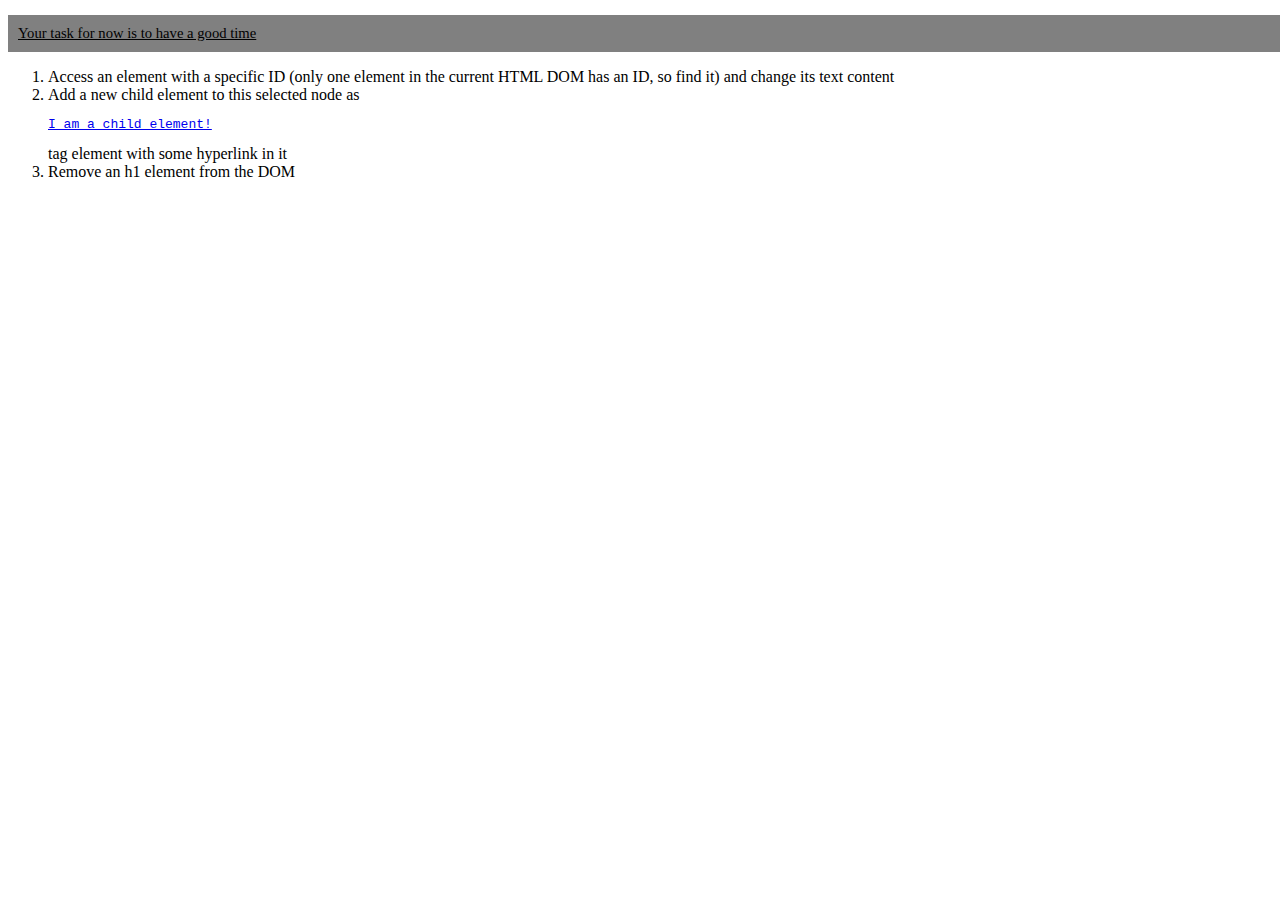
<file: web/browser/HTML DOM/index.html>
<!DOCTYPE html>
<html>
<head>
    <meta charset="UTF-8">
    <meta name="viewport" content="width=device-width, initial-scale=1.0">
    <meta http-equiv="X-UA-Compatible" content="ie=edge">
    <title>HTML DOM</title>
    <link rel="stylesheet" href="./style.css">
</head>
<body>
<main>
    <h1>Welcome to HTML DOM 1st task!</h1>
    <p id="paragraph-container-block">Your task for now is to write JavaScript code to:</p>
    <ol>

        <li>Access an element with a specific ID (only one element in the current HTML DOM has an ID, so find it) and change its text content</li>
        <li>Add a new child element to this selected node as <pre><code>&lt;a&gt;</code></pre> tag element with some hyperlink in it</li>
        <li>Remove an h1 element from the DOM</li>
    </ol>
</main>
<script src="./script.js"></script>
</body>
</html>
</file>
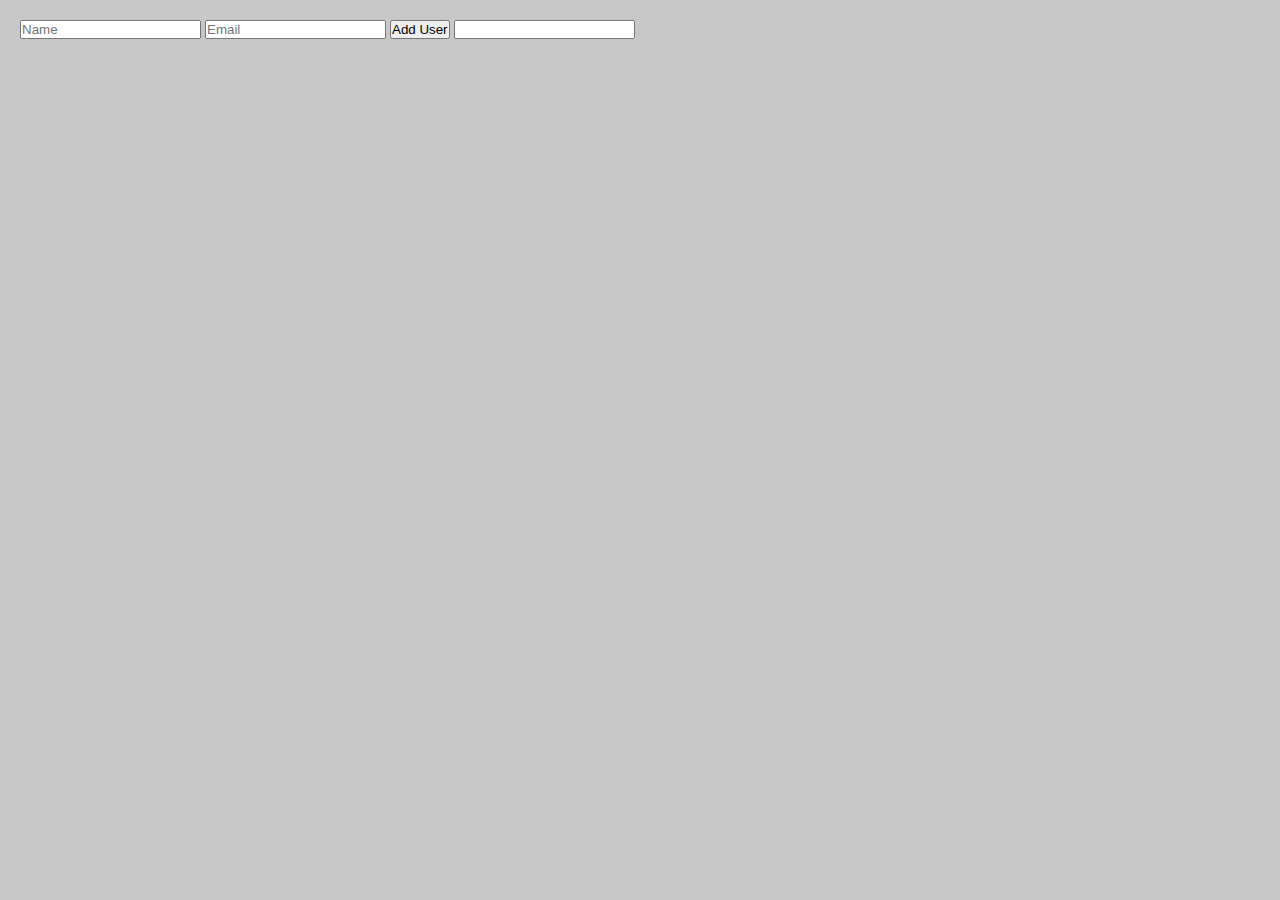
<file: web/browser/Components and state basics/Component-Based.html>
<!DOCTYPE html>
<html lang="en">
<head>
    <meta charset="UTF-8">
    <title>Title</title>
</head>
<body>
    <div id="app">
        <div id="user-form">
            <input type="text" id="nameInput" placeholder="Name">
            <input type="email" id="emailInput" placeholder="Email">
            <button id="addUser">Add User</button>
            <input type="text" name="userFilter" id="userFilter">
        </div>
        <div id="users-container">
        </div>
    </div>

</body>
</html>

<script>
    function renderUsers() {
        for(let key in localStorage) {
            if (!localStorage.hasOwnProperty(key)) {
                continue;
            }
            const card = document.createElement('div');
            card.className = 'userCard';
            card.innerHTML = `<h2>${key}</h2><p>${localStorage.getItem(key)}</p><button class="delete-btn">Delete</button><button class="edit-btn">Edit</button>`
            document.querySelector('#users-container').appendChild(card);
        }
    }

    renderUsers()


    function validation(username,email) {
        const usernameRegex = /^[a-zA-Z0-9]{3,15}$/;
        const isUsernameValid = usernameRegex.test(username);

        const emailRegex = /^[^\s@]+@[^\s@]+\.[^\s@]+$/;
        const isEmailValid = emailRegex.test(email);

        if (isUsernameValid && isEmailValid) {
            return true
        } else {
            let errorMessage = '';
            if (!isUsernameValid) {errorMessage += 'Имя пользователя должно содержать только буквы и цифры и длиной от 3 до 15 символов.\n';}
            if (!isEmailValid) {errorMessage += 'Некорректный адрес электронной почты.\n';}
            alert(errorMessage);
            return false
        }
    }
    function createCard() {
        let userName = document.querySelector('#nameInput')
        let userMail = document.querySelector('#emailInput')

        if (validation(userName.value,userMail.value)){
            const card = document.createElement('div');
            card.className = 'userCard';
            card.innerHTML = `<h2>${userName.value}</h2><p>${userMail.value}</p><button class="delete-btn">Delete</button><button class="edit-btn">Edit</button>`
            document.querySelector('#users-container').appendChild(card);
            localStorage.setItem(userName.value,userMail.value)
            userName.value=''
            userMail.value=''
        }
    }
    function deleteCard(eventTarget) {
        let card = eventTarget.parentElement
        localStorage.removeItem(card.querySelector('h2').innerText)
        document.querySelector('#users-container').removeChild(card)
    }

    function handleEdit(eventTarget) {
        let editedCard = eventTarget.parentElement
        let currentName = editedCard.querySelector("h2").innerText
        let currentMail = editedCard.querySelector("p").innerText
        editedCard.innerHTML = `<input type="text" id="nameEdit" value=${currentName}><input type="email" id="emailEdit" value=${currentMail}><button class="save-btn">Save</button>`
        document.querySelector(`.save-btn`).addEventListener('click', () => {
            let newName = document.querySelector("#nameEdit")
            let newMail = document.querySelector("#emailEdit")
            if (validation(newName.value,newMail.value)){
                editedCard.innerHTML = `<h2>${newName.value}</h2><p>${newMail.value}</p><button class="delete-btn">Delete</button><button class="edit-btn">Edit</button>`
                localStorage.removeItem(currentName)
                localStorage.setItem(newName.value,newMail.value)
            }
        })
    }

    document.addEventListener('click', (event) => {
        if (event.target.classList.contains('delete-btn')) {deleteCard(event.target)}
        if (event.target.classList.contains('edit-btn')) {handleEdit(event.target)}
        if (event.target.id === 'addUser') {createCard()}
    })

    let filterInput = document.querySelector('#userFilter')
    let items = document.getElementsByClassName('userCard');

    filterInput.addEventListener('input', function() {
        const filterValue = filterInput.value.toLowerCase();

        for (let i = 0; i < items.length; i++) {
            const itemText = items[i].textContent || items[i].innerText;
            if (itemText.toLowerCase().indexOf(filterValue) > -1) {
                items[i].style.display = "";
            } else {
                items[i].style.display = "none";
            }
        }
    })

</script>

<style>
    * {
        margin: 0;
        padding: 0;
    }
    body{
        height: 100%;
    }
    #app {
        background: #c7c7c7;
        background-size: cover;
        height: 100%;
        width: 100%;

        position: absolute;
        top: 0;
        left: 0;
    }
    #user-form {
        padding: 20px;
    }
    #users-container {
        display: flex;
        flex-wrap: wrap;
        padding: 20px;
    }
    .userCard {
        width: 150px;
        height: 150px;
        border-radius: 30px;
        background: #c7c7c7;
        box-shadow:  25px 25px 50px #949494,
        -25px -25px 50px #b2b2b2;
        margin: 50px;
        padding: 30px;
        display: flex;
        flex-direction: column;
        flex-wrap: nowrap;
        justify-content: space-between;
        align-items: stretch;
        align-content: stretch;
    }
    .delete-btn {
        background-color: darkslategray;
    }
    .edit-btn {
        background-color: burlywood;
    }
</style>
</file>
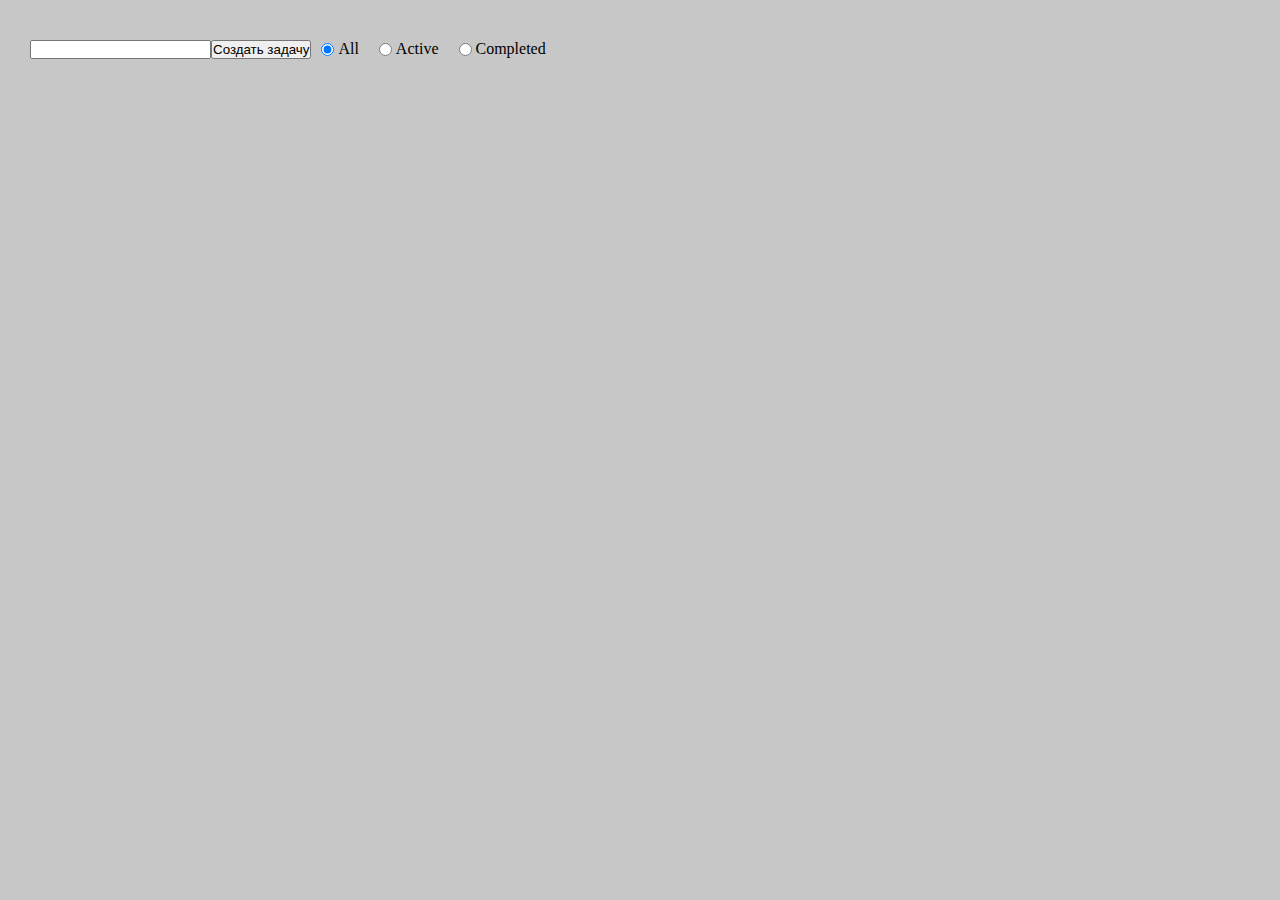
<file: web/browser/Components and state basics/Custom State Manager Practice.html>
<!DOCTYPE html>
<html lang="en">
<head>
    <meta charset="UTF-8">
    <title>Title</title>
</head>
<body>

</body>
</html>
<script>
    class TodoManager {
        constructor(rootElement) {
            this.root = rootElement;
            this.todos = [];
            this.filterState = 'all'; // all, active, completed
            this.counter = 0;

            this.init();
        }

        init() {
            this.getData();
            this.createUI();
            this.addEventListeners();
            this.render();
        }

        getData(){ // забираем данные из LocalStorage. Там могут храниться только строки, поэтому разворачиваем JSON в объект
            // for(let key in localStorage) {
            //     localStorage.clear()
            //     if (!localStorage.hasOwnProperty(key)) {continue;}
            //     this.todos.push(JSON.parse(localStorage.getItem(key)))
            // }
        }

        createUI(){ // первично создаем компоненты
            let rootElement = document.querySelector(`${this.root}`)

            const appHeader = document.createElement('div');
            appHeader.className = 'appHeader';
            rootElement.appendChild(appHeader);

            const taskForm = document.createElement('div');
            taskForm.className = 'taskForm';
            taskForm.innerHTML = `<input type="text" name="newTaskName" id="newTaskName"><button id = 'createTaskButton'>Создать задачу</button>`
            appHeader.appendChild(taskForm);

            const taskFilter = document.createElement('div');
            taskFilter.className = 'taskFilter';
            taskFilter.innerHTML = `<label><input type="radio" name="status" value="all" checked>&nbspAll</label>
                                    <label><input type="radio" name="status" value="active">&nbspActive</label>
                                    <label><input type="radio" name="status" value="completed">&nbspCompleted</label>`
            appHeader.appendChild(taskFilter);

            const taskContainer = document.createElement('div');
            taskContainer.className = 'taskContainer';
            rootElement.appendChild(taskContainer);
            this.todos.forEach(() => {  // наполняем контейнер задач
                    const task = document.createElement('div');
                    task.className = 'taskCard';
                    task.innerHTML = `<h3>${task.text}</h3><p>${task.state}</p><button class="delete-btn">Delete</button><button class="edit-btn">Edit</button>`
                    document.querySelector(`.taskContainer`).appendChild(task);
                }
            )
        }

        addEventListeners(){
            // добавляем обработчик создания задачи
            document.querySelector('#createTaskButton').addEventListener('click', () => {
                this.counter+=1
                let taskLabel = document.querySelector('#newTaskName')
                localStorage.setItem(taskLabel.value,JSON.stringify({text: `${taskLabel.value}`, state: "active"}))
                taskLabel.value=''
                this.render()
            })
            // добавляем обработчик переключения фильтра
            // добавляем обработчик

        }
        render(){
            //удаляем все таски

            //рисуем новый список тасок с учетом последних изменений

            this.todos = localStorage
            console.log(this.todos)
            console.log(typeof this.todos)
            this.todos.forEach((element) => {  // наполняем контейнер задач
                    const task = document.createElement('div');
                    task.className = 'taskCard';
                    task.innerHTML = `<h3>${task.text}</h3><p>${task.state}</p><button class="delete-btn">Delete</button><button class="edit-btn">Edit</button>`
                    document.querySelector(`.taskContainer`).appendChild(task);
                }
            )
        }


    }
    microJira = new TodoManager('body')

    // Implement CRUD operations for todos
    // Add filtering (all/active/completed)
    // Create a counter for remaining tasks
    // Add priority levels to todos
    // Implement drag-and-drop reordering
    // Add due dates to todos
</script>

<style>
    * {
        margin: 0;
        padding: 0;
    }
    body{
        height: 100%;
        background: #c7c7c7;
        background-size: cover;
        width: 100%;
        position: absolute;
        top: 0;
        left: 0;
    }
    .appHeader {
        padding: 30px;
        display: flex;
        align-items: center;
    }
    .taskFilter {
        display: flex;
    }
    .taskFilter > label {
        padding: 10px;
        display: flex;
        align-items: center;
    }
    .taskContainer {
        display: flex;
        flex-wrap: wrap;
        padding: 20px;
    }
    .taskCard {
        width: 150px;
        height: 150px;
        border-radius: 30px;
        background: #c7c7c7;
        box-shadow:  25px 25px 50px #949494,
        -25px -25px 50px #b2b2b2;
        margin: 50px;
        padding: 30px;
        display: flex;
        flex-direction: column;
        flex-wrap: nowrap;
        justify-content: space-between;
        align-items: stretch;
        align-content: stretch;
    }
    .delete-btn {
        background-color: darkslategray;
    }
    .edit-btn {
        background-color: burlywood;
    }
</style>
</file>
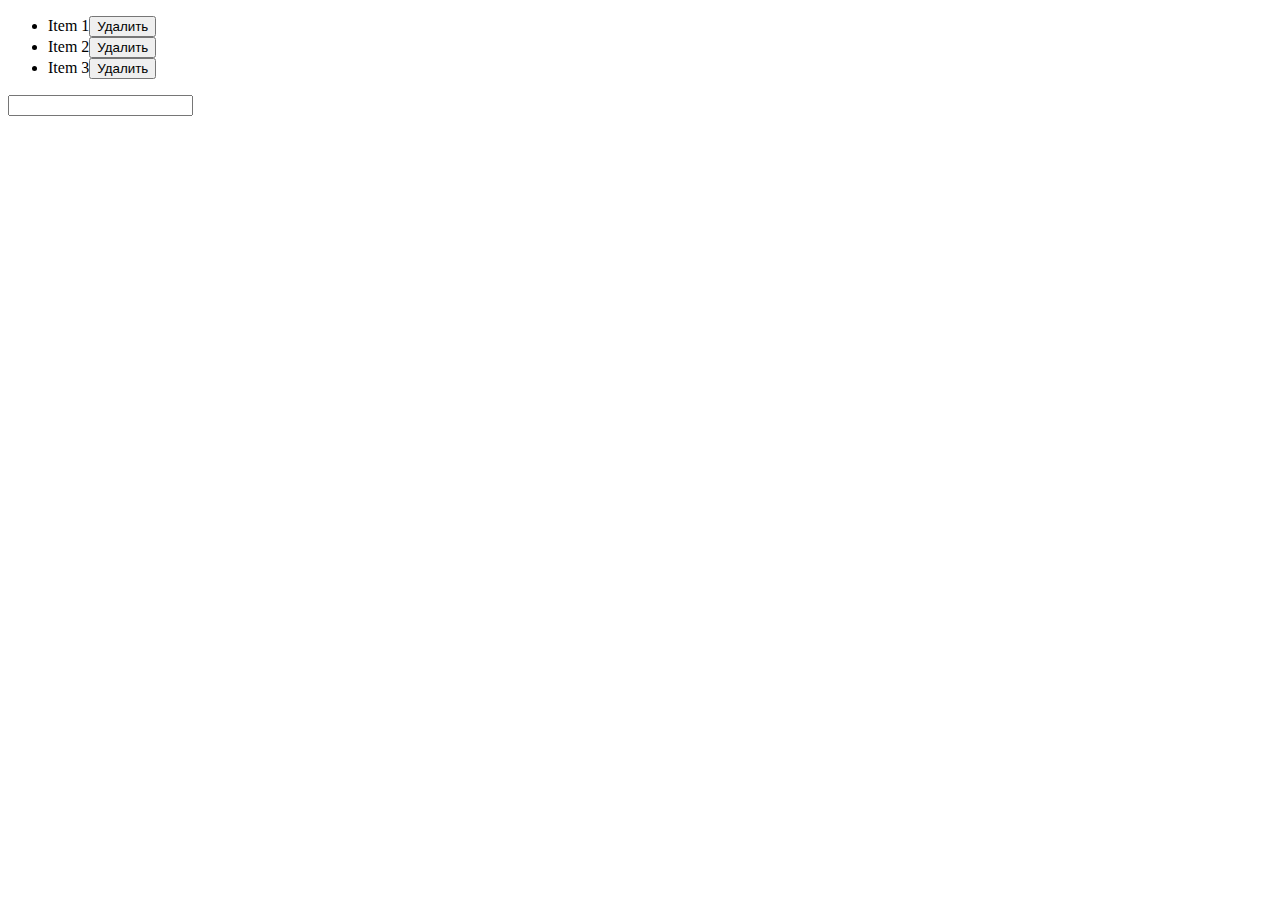
<file: web/browser/JS Dom/DOM Manipulation/Tasks 3,4.html>
<!DOCTYPE html>
<html lang="en">
<head>
    <meta charset="UTF-8">
    <title>Title</title>
</head>
<body>


</body>
</html>

<script>
    // Task 3: Create a dynamic list
    function createList() {
        const ul = document.createElement('ul');
        const items = ['Item 1', 'Item 2', 'Item 3'];
        items.forEach(item => {
            const li = document.createElement('li');
            const delButton = `<button onClick="removeItem(this)">Удалить</button>`
            li.textContent = item; ul.appendChild(li);li.insertAdjacentHTML("beforeend", delButton )
        });
        document.body.appendChild(ul);
    }
    function removeItem(button) {
        var listEl = button.parentNode;
        listEl.parentNode.removeChild(listEl);
    }
    createList()
    // Your task: Modify this function to add delete buttons for each item

    // Task 4: Create an interactive form
    const form = document.createElement('form');
    const input = document.createElement('input');
    const validationString = document.createElement('p');
    input.addEventListener('input', (e) => {
        console.log(e.target.value);
        document.querySelector(`p`).innerText = (e.target.value === "") ? "В поле ввода пусто" : "В поле ввода не пусто!";
    });
    document.body.appendChild(form);
    document.querySelector(`form`).appendChild(input)
    document.querySelector(`form`).appendChild(validationString)
    // Your task: Add validation that checks if input is empty

</script>
</file>
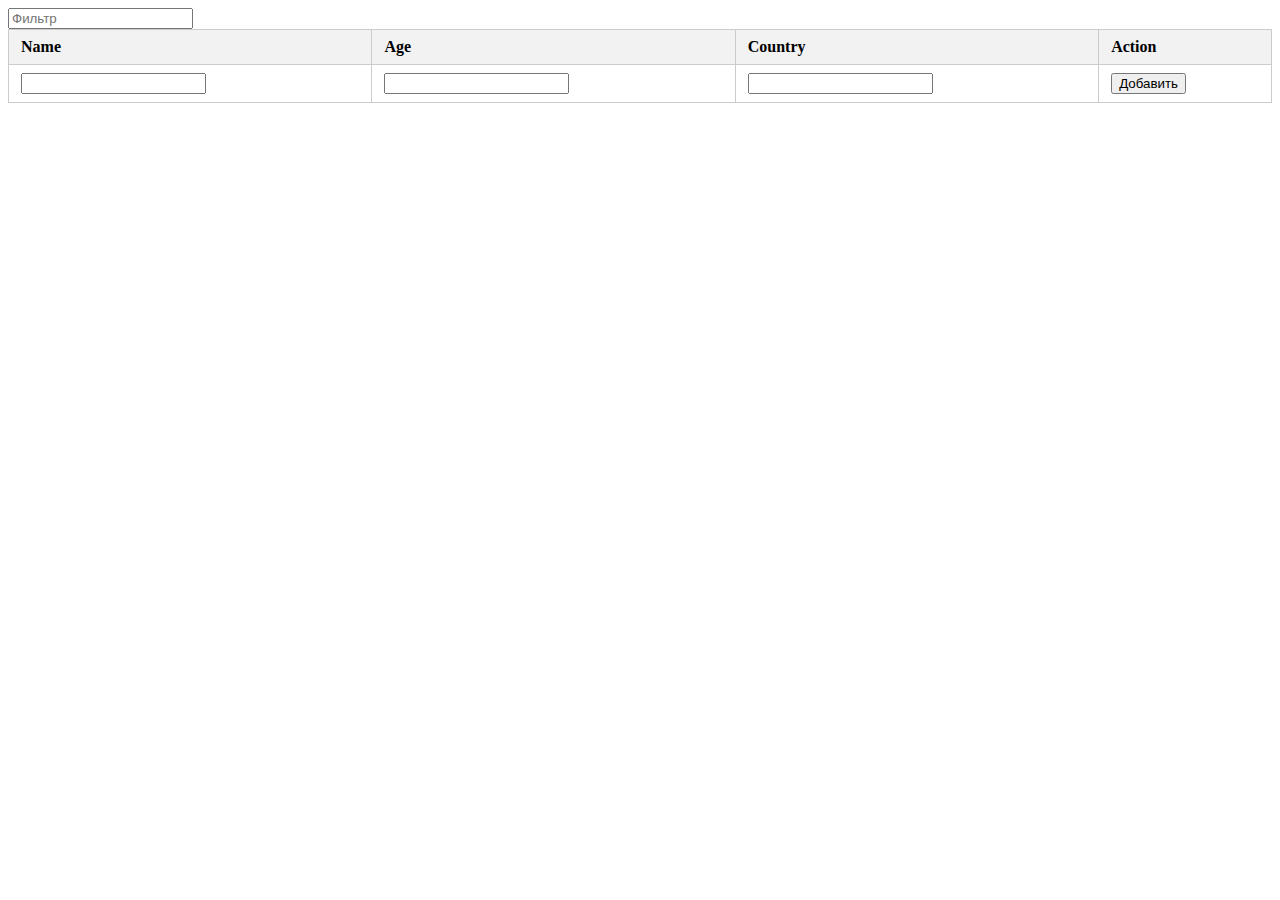
<file: web/browser/JS Dom/Final Project/Table.html>
<!DOCTYPE html>
<html lang="en">
<head>
    <meta charset="UTF-8">
    <meta name="viewport" content="width=device-width, initial-scale=1.0">
    <title>Title</title>
    <style>
        table {
            width: 100%;
            border-collapse: collapse;
        }
        th, td {
            padding: 8px 12px;
            border: 1px solid #ccc;
            text-align: left;
        }
        th {
            cursor: pointer;
            background-color: #f2f2f2;
        }
        th:hover {
            background-color: #ddd;
        }
    </style>
</head>
<body>
<input type="text" id="filterInput" placeholder="Фильтр">

<table id="dataTable">
    <thead>
    <tr>
        <th onclick="sortTable(0)">Name</th>
        <th onclick="sortTable(1)">Age</th>
        <th onclick="sortTable(2)">Country</th>
        <th>Action</th>
    </tr>
    </thead>
    <tbody id="tableBody">
        <tr>
            <td>
                <input type="text" name="Name" id="Name">
            </td>
            <td>
                <input type="number" name="Age" id="Age">
            </td>
            <td>
                <input type="text" name="Country" id="Country">
            </td>
            <td>
                <button id="addRowButton">Добавить</button>
            </td>
        </tr>
    </tbody>
</table>

<script>
    document.getElementById('addRowButton').onclick = function() {
        const name = document.getElementById('Name').value;
        const age = document.getElementById('Age').value;
        const country = document.getElementById('Country').value;

        if (name && age && country) {
            const tableBody = document.getElementById('tableBody');
            const newRow = tableBody.insertRow();
            newRow.innerHTML = `
                    <td>${name}</td>
                    <td>${age}</td>
                    <td>${country}</td>
                    <td><button onclick="deleteRow(this)">Удалить</button></td>
                `;
            document.getElementById('Name').value = null;
            document.getElementById('Age').value = null;
            document.getElementById('Country').value = null;
        } else {
            alert("Не все поля заполнены");
        }
    }

    document.getElementById('filterInput').addEventListener('keypress', function() {
        const filter = this.value.toLowerCase();
        const rows = document.querySelectorAll('#dataTable tbody tr');

        rows.forEach(row => {
            const cells = row.getElementsByTagName('td');
            let found = false;

            for (let i = 0; i < cells.length - 1; i++) {
                if (cells[i].innerText.toLowerCase().includes(filter)) {
                    found = true;
                    break;
                }
            }
            row.style.display = found ? "" : "none";
        });
    });

    function deleteRow(button) {
        if (confirm("Удалить строку?")) {
            const row = button.parentNode.parentNode;
            row.parentNode.removeChild(row);
        }
    }

    function sortTable(index) {
        const table = document.getElementById("tableBody");
        const rows = Array.from(table.rows).slice(1);

        if (index === 1) {
            rows.sort((a, b) => {
                const numA = parseFloat(a.children[index].firstChild.textContent);
                const numB = parseFloat(b.children[index].firstChild.textContent);
                return numA - numB;
            });
        } else {
            rows.sort((a, b) => {
                const textA = a.children[index].firstChild.textContent;
                const textB = b.children[index].firstChild.textContent;
                return textA.localeCompare(textB);
            });
        }
        table.innerHTML = '<tr><td><input type="text" name="Name" id="Name"></td><td><input type="number" name="Age" id="Age"></td><td><input type="text" name="Country" id="Country"></td><td><button id="addRowButton">Добавить</button></td></tr>'

        rows.forEach(row => {
            console.log(row)
            table.appendChild(row)
            }
        )
    }
</script>

</body>
</html>
</file>
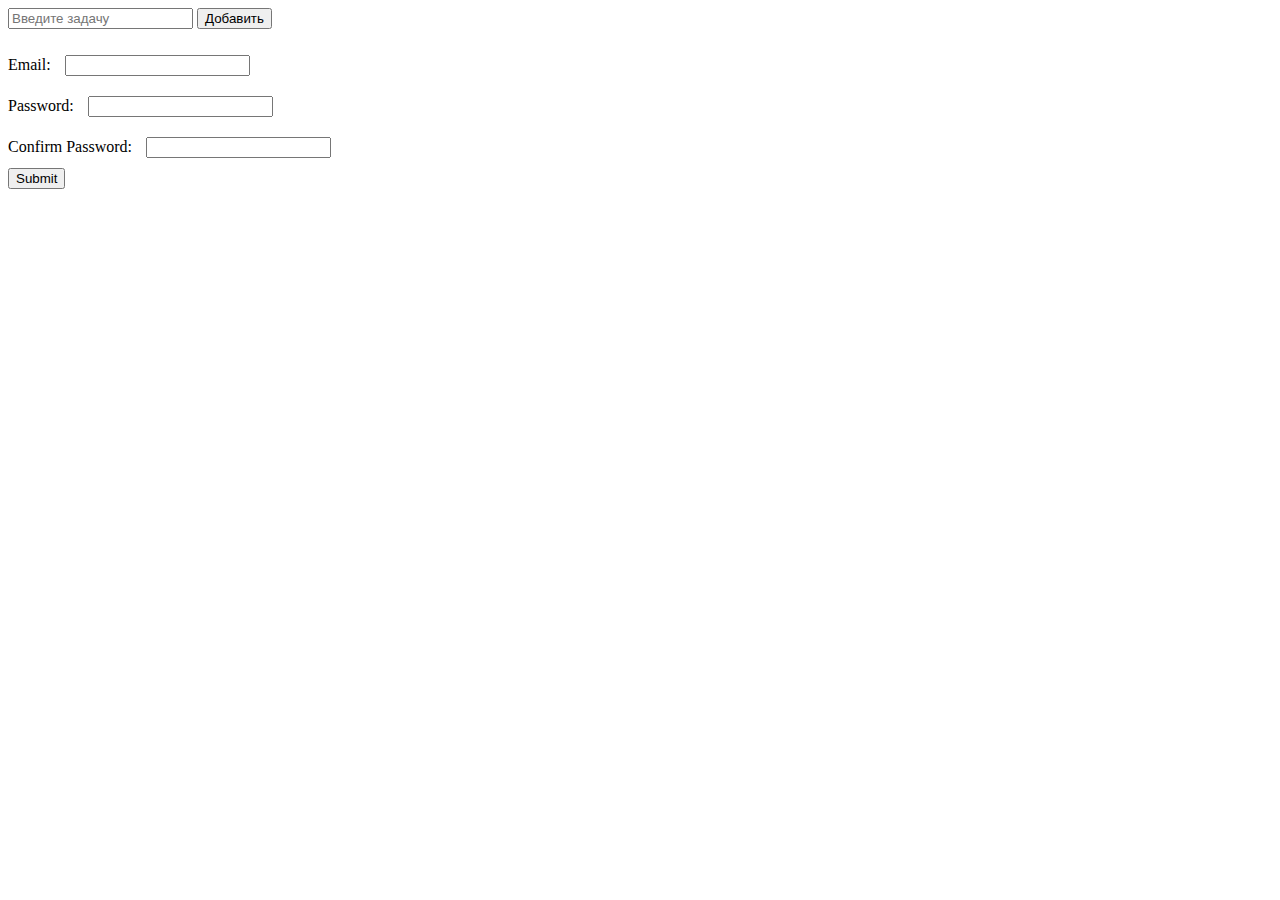
<file: web/browser/JS Dom/Practice Tasks/Practice Questions.html>
<!DOCTYPE html>
<html lang="en">
<head>
    <meta charset="UTF-8">
    <title>Title</title>
</head>
<body>

<form action="">
    <input id="taskLabel" type="text" placeholder="Введите задачу">
    <button type="submit" id="addTaskButton">Добавить</button>
</form>
<ul id="taskList"></ul>


<form id="registrationForm">
    <label for="email">Email: </label>
    <input type="email" id="email" name="email" required style="margin: 10px">
    <span class="error" id="emailError"></span>
    <br>

    <label for="password">Password: </label>
    <input type="password" id="password" name="password" required style="margin: 10px">
    <span class="error" id="passwordError"></span>
    <br>

    <label for="confirmPassword">Confirm Password: </label>
    <input type="password" id="confirmPassword" name="confirmPassword" required style="margin: 10px">
    <span class="error" id="confirmPasswordError"></span>
    <br>

    <button type="submit">Submit</button>
</form>

<script>
    // 1. Create a function that adds a class 'highlight' to elements when clicked
    function clickToHighlight() {
        document.addEventListener('click', (event) => {
            if (event.target.classList.contains('highlight')) {
                event.target.classList.remove('highlight');
            } else {
                event.target.classList.add('highlight');
            }
        })
    }

    // 2. Implement a simple todolist with add/remove functionalit

    function removeTask(button) {
        var listEl = button.parentNode;
        listEl.parentNode.removeChild(listEl);
    }

    function addTask(event) {
        event.preventDefault();

        const taskLabelElement = document.querySelector('#taskLabel');
        const label = taskLabelElement.value;

        if (label.trim() === '') {
            alert('Please enter a task.');
            return;
        }

        let li = document.createElement('li');
        const delButton = `<button onClick='removeTask(this)' style="margin: 10px">Удалить</button>`;
        li.textContent = label;
        document.querySelector('#taskList').appendChild(li);
        li.insertAdjacentHTML('beforeend', delButton);
        taskLabelElement.value = '';
    }

    document.querySelector('#addTaskButton').addEventListener('click', addTask);


    // 3. Create a form validation that checks:

    document.getElementById("registrationForm").addEventListener("submit", function(event) {
        event.preventDefault();

        document.getElementById("emailError").textContent = "";
        document.getElementById("passwordError").textContent = "";
        document.getElementById("confirmPasswordError").textContent = "";

        let isValid = true;

        const email = document.getElementById("email").value;
        const emailError = document.getElementById("emailError");

        const password = document.getElementById("password").value;
        const passwordError = document.getElementById("passwordError");

        const confirmPassword = document.getElementById("confirmPassword").value;
        const confirmPasswordError = document.getElementById("confirmPasswordError");

        if (!validateEmail(email)) {
            emailError.textContent = "Введите корректный адрес электронной почты.";
            isValid = false;
        }
        if (!validatePassword(password)) {
            passwordError.textContent = "Пароль должен содержать минимум 8 символов, одну заглавную букву, одну строчную букву и одну цифру.";
            isValid = false;
        }
        if (password !== confirmPassword) {
            confirmPasswordError.textContent = "Пароли не совпадают.";
            isValid = false;
        }

        if (isValid) {
            alert("Форма успешно отправлена!");
        }
    });

    function validateEmail(email) {
        const re = /^[^\s@]+@[^\s@]+\.[^\s@]+$/;
        return re.test(String(email).toLowerCase());
    }

    function validatePassword(password) {
        const re = /^(?=.*[a-z])(?=.*[A-Z])(?=.*\d)[A-Za-z\d]{8,}$/;
        return re.test(password);
    }

</script>
</file>
<file: web/browser/HTML DOM/style.css>
h1 {
    font-size: 14pt;
    font-weight: 600;
    color: dark-dray;
    margin-bottom: 36px;
}

p {
    font-size: 11pt;
    font-weight: 400;
    color: black;
    text-decoration: underline;
}

#paragraph-container-block {
    display: block;
    width: 100%;
    height: fit-content;
    padding: 10px;
    background-color: gray;
}

.orange {
    background-color: orange;
}
</file>
